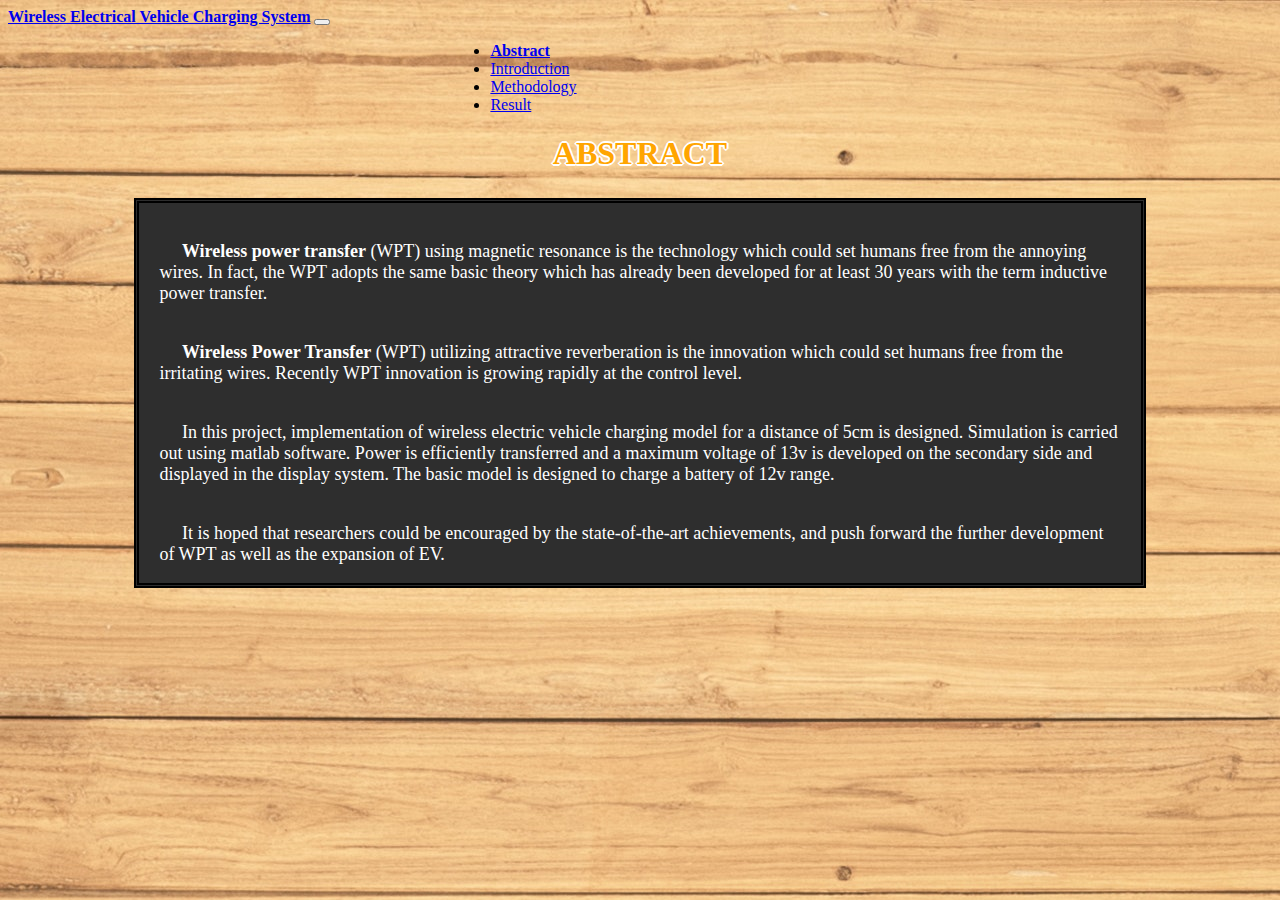
<file: pro/index.html>
<!DOCTYPE html>
<html>
<head>
	<meta charset="utf-8">
	<meta name="viewport" content="width=device-width, initial-scale=1">
	<title>Wireless Electrical Vehicle Charging System</title>
	<link href="https://cdn.jsdelivr.net/npm/bootstrap@5.0.2/dist/css/bootstrap.min.css" rel="stylesheet" integrity="sha384-EVSTQN3/azprG1Anm3QDgpJLIm9Nao0Yz1ztcQTwFspd3yD65VohhpuuCOmLASjC" crossorigin="anonymous">
	<link rel="stylesheet" type="text/css" href="styles.css">
	<link rel="preconnect" href="https://fonts.googleapis.com">
<link rel="preconnect" href="https://fonts.gstatic.com" crossorigin>
<link href="https://fonts.googleapis.com/css2?family=Lily+Script+One&display=swap" rel="stylesheet">
</head>
<body>
<nav class="navbar navbar-expand-lg navbar-dark">
  <div class="container-fluid">
   <b><a class="navbar-brand" href="rep1.pdf">Wireless Electrical Vehicle Charging System</a></b>
    <button class="navbar-toggler" type="button" data-bs-toggle="collapse" data-bs-target="#navbarNav" aria-controls="navbarNav" aria-expanded="false" aria-label="Toggle navigation">
      <span class="navbar-toggler-icon"></span>
    </button>
    <div class="collapse navbar-collapse" id="navbarNav">
      <ul class="navbar-nav navrig">
        <li class="nav-item">
          <a class="nav-link active" aria-current="page" href="index.html"><b>Abstract</b></a>
        </li>
        <li class="nav-item">
          <a class="nav-link" href="intro.html">Introduction</a>
        </li>
        <li class="nav-item">
          <a class="nav-link" href="methodology.html">Methodology</a>
        </li>
        <li class="nav-item">
          <a class="nav-link " href="result.html">Result</a>
        </li>
      </ul>
    </div>
  </div>
</nav>
<!--.............................Navigation Ends/Abstract begins....................!-->

<h1 class="titl"><b><center>ABSTRACT</center></b></h1>

<div class="box">
<p> &emsp; <b>Wireless power transfer</b> (WPT) using magnetic resonance is the technology which could set humans free from the annoying wires. In fact, the WPT adopts the same basic theory which has already been developed for at least 30 years with the term inductive power transfer.</p>

<P>&emsp;  <b>Wireless Power Transfer</b> (WPT) utilizing attractive reverberation is the innovation which could set humans free from the irritating wires. Recently WPT innovation is growing rapidly at the control level.</P>

<P>&emsp;  In this project, implementation of wireless electric vehicle charging model for a distance of 5cm is designed. Simulation is carried out using matlab software. Power is efficiently transferred and a maximum voltage of 13v is developed on the secondary side and displayed in the display system. The basic model is designed to charge a battery of 12v range.</P> 

<p>&emsp; It is hoped that researchers could be encouraged by the state-of-the-art achievements, and push forward the further development of WPT as well as the expansion of EV.</p>
</div>
</body>
<script src="https://cdn.jsdelivr.net/npm/bootstrap@5.0.2/dist/js/bootstrap.bundle.min.js" integrity="sha384-MrcW6ZMFYlzcLA8Nl+NtUVF0sA7MsXsP1UyJoMp4YLEuNSfAP+JcXn/tWtIaxVXM" crossorigin="anonymous"></script>
</html>
</file>
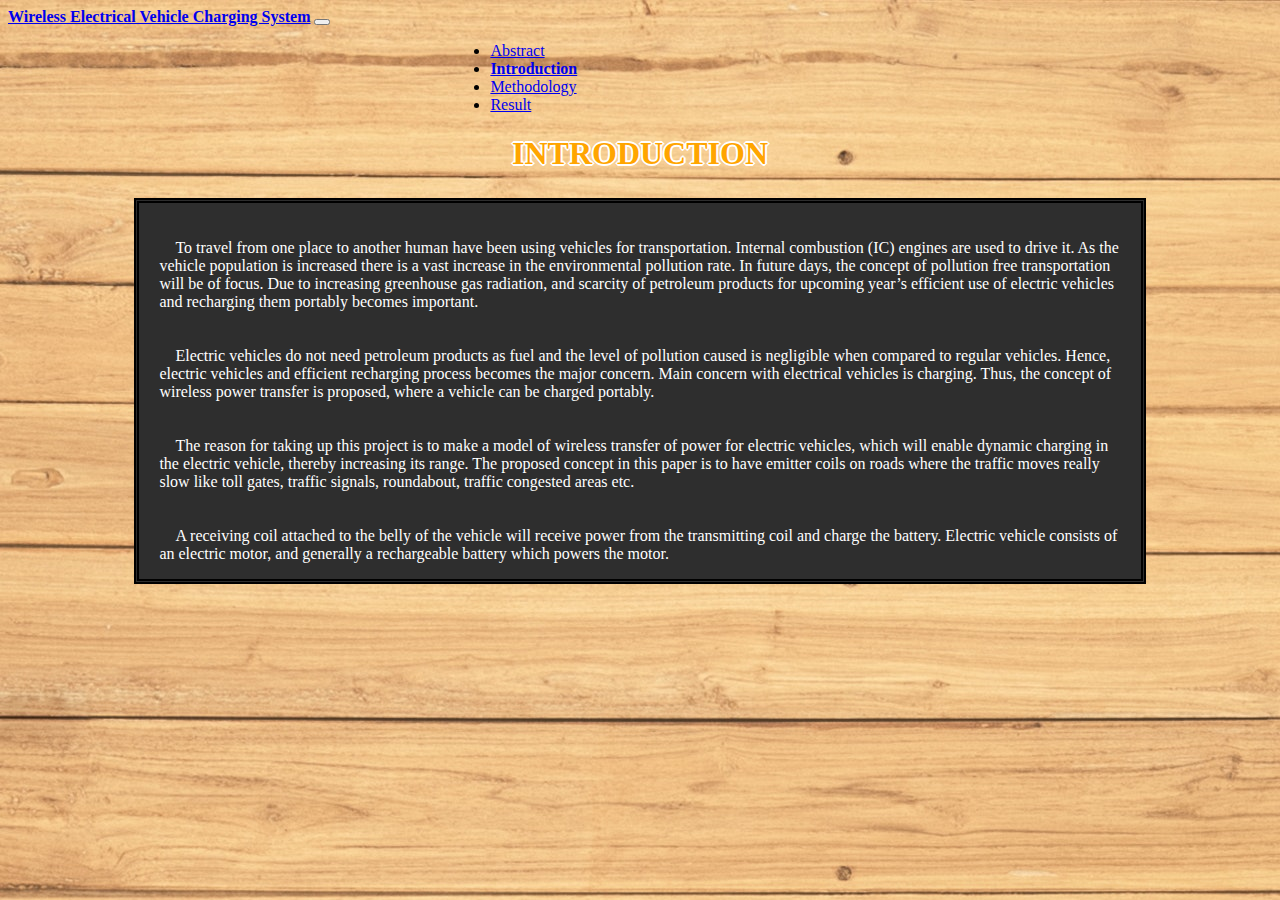
<file: pro/intro.html>
<!DOCTYPE html>
<html>
<head>
	<meta charset="utf-8">
	<meta name="viewport" content="width=device-width, initial-scale=1">
	<title>Wireless Electrical Vehicle Charging System</title>
	<link href="https://cdn.jsdelivr.net/npm/bootstrap@5.0.2/dist/css/bootstrap.min.css" rel="stylesheet" integrity="sha384-EVSTQN3/azprG1Anm3QDgpJLIm9Nao0Yz1ztcQTwFspd3yD65VohhpuuCOmLASjC" crossorigin="anonymous">
	<link rel="stylesheet" type="text/css" href="stylesint.css">
	<link rel="preconnect" href="https://fonts.googleapis.com">
<link rel="preconnect" href="https://fonts.gstatic.com" crossorigin>
<link href="https://fonts.googleapis.com/css2?family=Lily+Script+One&display=swap" rel="stylesheet">
</head>
<body>
<nav class="navbar navbar-expand-lg navbar-dark">
  <div class="container-fluid">
    <b><a class="navbar-brand" href="rep1.pdf" target="_blank">Wireless Electrical Vehicle Charging System</a></b>
    <button class="navbar-toggler" type="button" data-bs-toggle="collapse" data-bs-target="#navbarNav" aria-controls="navbarNav" aria-expanded="false" aria-label="Toggle navigation">
      <span class="navbar-toggler-icon"></span>
    </button>
    <div class="collapse navbar-collapse" id="navbarNav">
      <ul class="navbar-nav navrig">
        <li class="nav-item">
          <a class="nav-link "  href="index.html">Abstract</a>
        </li>
        <li class="nav-item">
          <a class="nav-link active" aria-current="page" href="intro.html"><b>Introduction</b></a>
        </li>
        <li class="nav-item">
          <a class="nav-link" href="methodology.html">Methodology</a>
        </li>
        <li class="nav-item">
          <a class="nav-link " href="result.html">Result</a>
        </li>
      </ul>
    </div>
  </div>
</nav>
<!--.............................Navigation Ends/Abstract begins....................!-->

<h1 class="titl"><b><center>INTRODUCTION</center></b></h1>

<div class="box" id="b">
<p> &emsp;To travel from one place to another human have been using vehicles for transportation. Internal combustion (IC) engines are used to drive it. As the vehicle population is increased there is a vast increase in the environmental pollution rate. 
In future days, the concept of pollution free transportation will be of focus. Due to increasing greenhouse gas radiation, and scarcity of petroleum products for upcoming year’s efficient use of electric vehicles and recharging them portably becomes important.</p>
<p>&emsp;Electric vehicles do not need petroleum products as fuel and the level of pollution caused is negligible when compared to regular vehicles. Hence, electric vehicles and efficient recharging process becomes the major concern.
 Main concern with electrical vehicles is charging. Thus, the concept of wireless power transfer is proposed, where a vehicle can be charged portably.</p>
<p>&emsp;The reason for taking up this project is to make a model of wireless transfer of power for electric vehicles, which will enable dynamic charging in the electric vehicle, thereby increasing its range.
The proposed concept in this paper is to have emitter coils on roads where the traffic moves really slow like toll gates, traffic signals, roundabout, traffic congested areas etc.</p>
<p>&emsp;A receiving coil attached to the belly of the vehicle will receive power from the transmitting coil and charge the battery. Electric vehicle consists of an electric motor, and generally a rechargeable battery which powers the motor.
</p>
</div>
</body>
<script src="https://cdn.jsdelivr.net/npm/bootstrap@5.0.2/dist/js/bootstrap.bundle.min.js" integrity="sha384-MrcW6ZMFYlzcLA8Nl+NtUVF0sA7MsXsP1UyJoMp4YLEuNSfAP+JcXn/tWtIaxVXM" crossorigin="anonymous"></script>
</html>
</file>
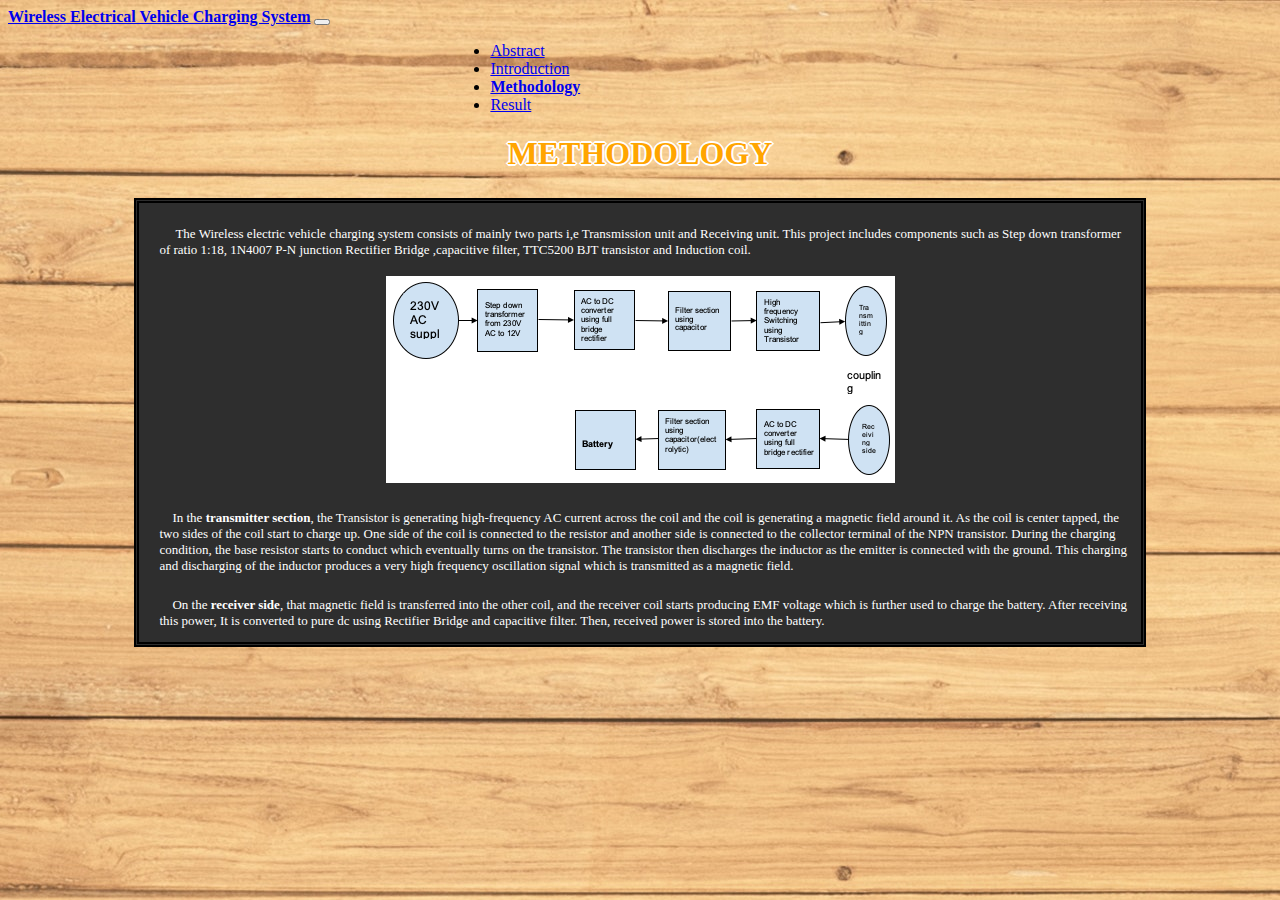
<file: pro/methodology.html>
<!DOCTYPE html>
<html>
<head>
	<meta charset="utf-8">
	<meta name="viewport" content="width=device-width, initial-scale=1">
	<title>Wireless Electrical Vehicle Charging System</title>
	<link href="https://cdn.jsdelivr.net/npm/bootstrap@5.0.2/dist/css/bootstrap.min.css" rel="stylesheet" integrity="sha384-EVSTQN3/azprG1Anm3QDgpJLIm9Nao0Yz1ztcQTwFspd3yD65VohhpuuCOmLASjC" crossorigin="anonymous">
	<link rel="stylesheet" type="text/css" href="stylesmethod.css">
	<link rel="preconnect" href="https://fonts.googleapis.com">
<link rel="preconnect" href="https://fonts.gstatic.com" crossorigin>
<link href="https://fonts.googleapis.com/css2?family=Lily+Script+One&display=swap" rel="stylesheet">
</head>
<body>
<nav class="navbar navbar-expand-lg navbar-dark">
  <div class="container-fluid">
    <b><a class="navbar-brand" href="rep1.pdf" target="_blank">Wireless Electrical Vehicle Charging System</a></b>
    <button class="navbar-toggler" type="button" data-bs-toggle="collapse" data-bs-target="#navbarNav" aria-controls="navbarNav" aria-expanded="false" aria-label="Toggle navigation">
      <span class="navbar-toggler-icon"></span>
    </button>
    <div class="collapse navbar-collapse" id="navbarNav">
      <ul class="navbar-nav navrig">
        <li class="nav-item">
          <a class="nav-link " href="index.html">Abstract</a>
        </li>
        <li class="nav-item">
          <a class="nav-link" href="intro.html">Introduction</a>
        </li>
        <li class="nav-item">
          <a class="nav-link active" aria-current="page" href="methodology.html"><b>Methodology</b></a>
        </li>
        <li class="nav-item">
          <a class="nav-link " href="result.html">Result</a>
        </li>
        
      </ul>
    </div>
  </div>
</nav>
<!--.............................Navigation Ends/Abstract begins....................!-->
<h1 class="titl"><b><center>METHODOLOGY</center></b></h1>
<div class="box">
  <p> &emsp; The Wireless electric vehicle charging system consists of mainly two parts i,e Transmission unit and Receiving unit. This project includes components such as Step down transformer of ratio 1:18, 1N4007 P-N junction Rectifier Bridge ,capacitive filter, TTC5200 BJT transistor and Induction coil.</p>

 <div class="img"><center><img src="BD.png" alt="Block_Diagram"></center></div>
<p>&emsp;In the <b>transmitter section</b>, the Transistor is generating high-frequency AC current across the coil and the coil is generating a magnetic field around it. As the coil is center tapped, the two sides of the coil start to charge up. One side of the coil is connected to the resistor and another side is connected to the collector terminal of the NPN transistor. During the charging condition, the base resistor starts to conduct which eventually turns on the transistor. The transistor then discharges the inductor as the emitter is connected with the ground. This charging and discharging of the inductor produces a very high frequency oscillation signal which is transmitted as a magnetic field. 
</p>
<p>&emsp;On the <b>receiver side</b>, that magnetic field is transferred into the other coil, and the receiver coil starts producing EMF voltage which is further used to charge the battery. After receiving this power, It is converted to  pure dc using Rectifier Bridge and capacitive filter. Then, received power is stored into the battery.</p>
</div>
</body>
<script src="https://cdn.jsdelivr.net/npm/bootstrap@5.0.2/dist/js/bootstrap.bundle.min.js" integrity="sha384-MrcW6ZMFYlzcLA8Nl+NtUVF0sA7MsXsP1UyJoMp4YLEuNSfAP+JcXn/tWtIaxVXM" crossorigin="anonymous"></script>
</html>
</file>
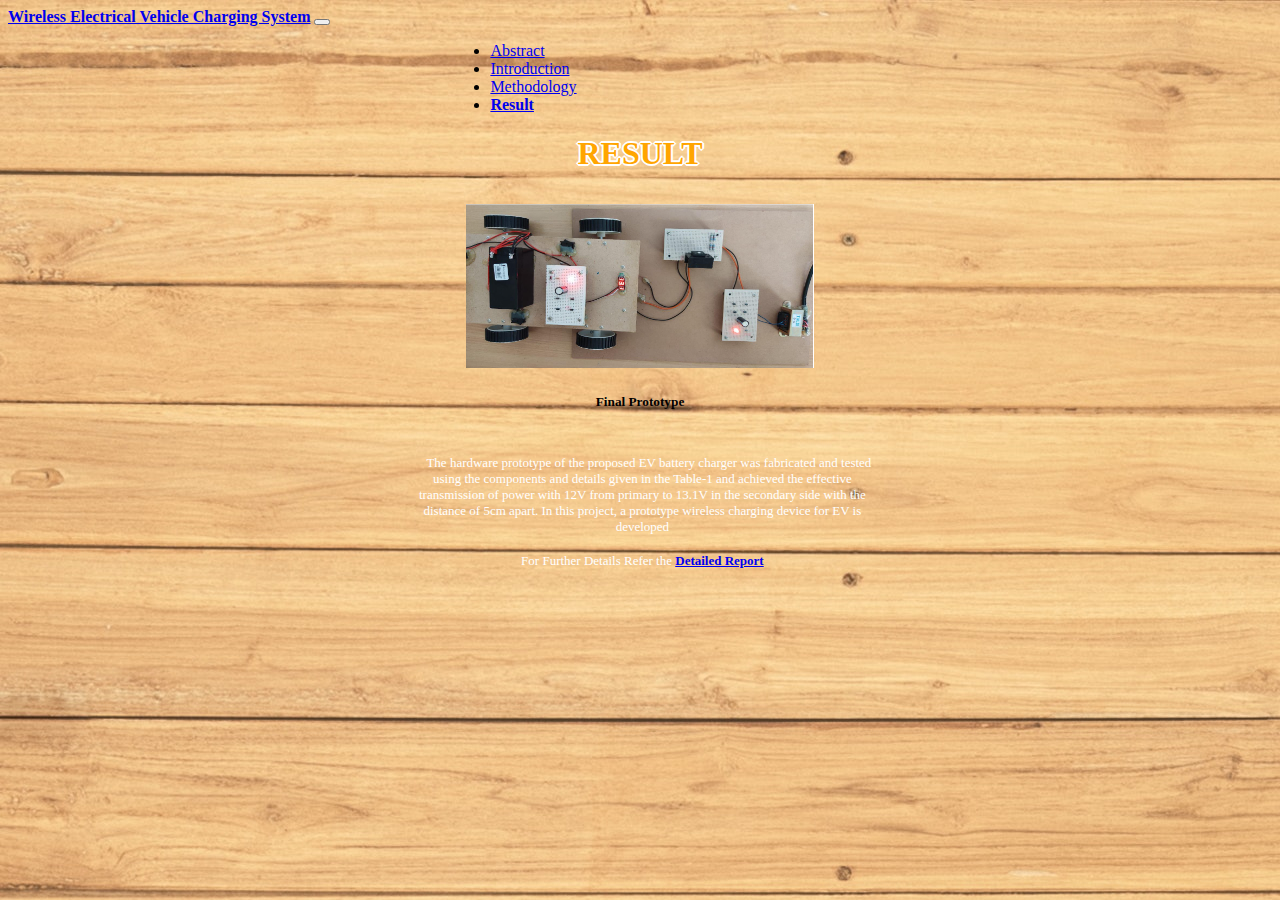
<file: pro/result.html>
<!DOCTYPE html>
<html>
<head>
	<meta charset="utf-8">
	<meta name="viewport" content="width=device-width, initial-scale=1">
	<title>Wireless Electrical Vehicle Charging System</title>
	<link href="https://cdn.jsdelivr.net/npm/bootstrap@5.0.2/dist/css/bootstrap.min.css" rel="stylesheet" integrity="sha384-EVSTQN3/azprG1Anm3QDgpJLIm9Nao0Yz1ztcQTwFspd3yD65VohhpuuCOmLASjC" crossorigin="anonymous">
	<link rel="stylesheet" type="text/css" href="stylesres.css">
	<link rel="preconnect" href="https://fonts.googleapis.com">
<link rel="preconnect" href="https://fonts.gstatic.com" crossorigin>
<link href="https://fonts.googleapis.com/css2?family=Lily+Script+One&display=swap" rel="stylesheet">
</head>
<body>
<nav class="navbar navbar-expand-lg navbar-dark">
  <div class="container-fluid">
    <b><a class="navbar-brand" href="rep1.pdf" target="_blank" target="_blank">Wireless Electrical Vehicle Charging System</a></b>
    <button class="navbar-toggler" type="button" data-bs-toggle="collapse" data-bs-target="#navbarNav" aria-controls="navbarNav" aria-expanded="false" aria-label="Toggle navigation">
      <span class="navbar-toggler-icon"></span>
    </button>
    <div class="collapse navbar-collapse" id="navbarNav">
      <ul class="navbar-nav navrig">
        <li class="nav-item">
          <a class="nav-link " href="index.html">Abstract</a>
        </li>
        <li class="nav-item">
          <a class="nav-link" href="intro.html">Introduction</a>
        </li>
        <li class="nav-item">
          <a class="nav-link" href="methodology.html">Methodology</a>
        </li>
        <li class="nav-item">
          <a class="nav-link active " aria-current="page" href="result.html"><b>Result</b></a>
        </li>
      </ul>
    </div>
  </div>
</nav>
<!--.............................Navigation Ends/Abstract begins....................!-->
<h1 class="titl"><b><center>RESULT</center></b></h1>
<!-- <center><div class="card-img-top"><img src="4.png"></center></div>

  <p> &emsp;This project presented a design of proto type wireless charging scheme of electric vehicles. Simulation is carried out using mat lab. Prototype model is developed and the results are shown. Results indicate the simple concept of transmitting the power for charging EV. This work can be extended to practical 2 wheeler and four wheeler EV wireless charging with slight modification with higher voltage and power.</p>
  <p>The hardware prototype of the proposed EV battery charger was fabricated and tested using the components and details given in the Table-1 and achieved the effective transmission of power with 12V from primary to 13.1V in the secondary side with the distance of 5cm apart. In this project, a prototype wireless charging device for EV is developed
</p>!-->
<div class="res">
<center>
<div class="card text-white bg-dark mb-3" style="width: 30rem;">
  <img src="4.png" class="card-img-top" alt="...">
  <div class="card-body ">
    <h5 class="card-title">Final Prototype</h5>
    <p class="card-text ">
  <p>&emsp;The hardware prototype of the proposed EV battery charger was fabricated and tested using the components and details given in the Table-1 and achieved the effective transmission of power with 12V from primary to 13.1V in the secondary side with the distance of 5cm apart. In this project, a prototype wireless charging device for EV is developed
</p>
<p>For Further Details Refer the<b> <a href="rep1.pdf">Detailed Report</a></b></p>
   
  </div>
</div>
</div></center></div>
</body>
<script src="https://cdn.jsdelivr.net/npm/bootstrap@5.0.2/dist/js/bootstrap.bundle.min.js" integrity="sha384-MrcW6ZMFYlzcLA8Nl+NtUVF0sA7MsXsP1UyJoMp4YLEuNSfAP+JcXn/tWtIaxVXM" crossorigin="anonymous"></script>
</html>
</file>
<file: pro/styles.css>
#navbarNav{
	padding-left: 35%;
}
body{
	background-image: url(b.jpg);
}
.titl{
	color:orange ;
	text-decoration-color: white;
	font-family: Merriweather;
}
p{
	color: white;
	padding-top: 2%;
	padding-right: 2%;
	padding-left: 2%;
	justify-content: safe end;
	font-size: 18px;
}
h1 {
  text-shadow: 2px 0 #fff, -2px 0 #fff, 0 2px #fff, 0 -2px #fff,
               1px 1px #fff, -1px -1px #fff, 1px -1px #fff, -1px 1px #fff;
}
.box{
	border: double;
	margin-right: 10%;
	margin-left: 10%;
	margin-top: 2%;
	margin-bottom: 5%;
	border-width: .35em;
	background-color: #2E2E2E;
}
</file>
<file: pro/stylesint.css>
#navbarNav{
    padding-left: 35%;
}
body{
    background-image: url(b.jpg);
}
.titl{
    color:orange ;
    text-decoration-color: white;
    font-family: Merriweather;
}
p{
    color: white;
    padding-top: 2%;
    padding-right: 2%;
    padding-left: 2%;
    justify-content: safe end;
    font-size: 16px;
}
h1 {
  text-shadow: 2px 0 #fff, -2px 0 #fff, 0 2px #fff, 0 -2px #fff,
               1px 1px #fff, -1px -1px #fff, 1px -1px #fff, -1px 1px #fff;
}
.box{
    border: double;
    margin-right: 10%;
    margin-left: 10%;
    margin-top: 2%;
    margin-bottom: 5%;
    border-width: .35em;
}
#b{
    background-color: #2E2E2E;
}
</file>
<file: pro/stylesmethod.css>
#navbarNav{
	padding-left: 35%;
}
body{
	background-image: url(b.jpg);
}
.titl{
	color:orange ;
	text-decoration-color: white;
	font-family: Merriweather;
}
p{
	color: white;
	padding-top: 1%;
	padding-right: 1%;
	padding-left: 2%;
	justify-content: safe end;
	justify-content: flex-end;
	font-size: 13px;
}
h1 {
  text-shadow: 2px 0 #fff, -2px 0 #fff, 0 2px #fff, 0 -2px #fff,
               1px 1px #fff, -1px -1px #fff, 1px -1px #fff, -1px 1px #fff;
}
.box{
	border: double;
	margin-right: 10%;
	margin-left: 10%;
	margin-top: 2%;
	margin-bottom: 5%;
	border-width: .35em;
	background-color: #2E2E2E;
}
.img{
padding-top: 5px;
}
</file>
<file: pro/stylesres.css>
#navbarNav{
	padding-left: 35%;
}
body{
	background-image: url(b.jpg);
}
.titl{
	color:orange ;
	text-decoration-color: white;
	font-family: Merriweather;
}
p{
	color: white;
	padding-top: 1%;
	padding-right: 1%;
	padding-left: 2%;
	justify-content: safe end;
	justify-content: flex-end;
	font-size: 13px;
}
h1 {
  text-shadow: 2px 0 #fff, -2px 0 #fff, 0 2px #fff, 0 -2px #fff,
               1px 1px #fff, -1px -1px #fff, 1px -1px #fff, -1px 1px #fff;
}
.box{
	border: double;
	margin-right: 10%;
	margin-left: 10%;
	margin-top: %;
	margin-bottom: 5%;
	border-width: .35em;
	background-color: #2E2E2E;
}
img{
padding-top: 10px;
}
#coro{
	margin-right: 10px;
}
</file>
